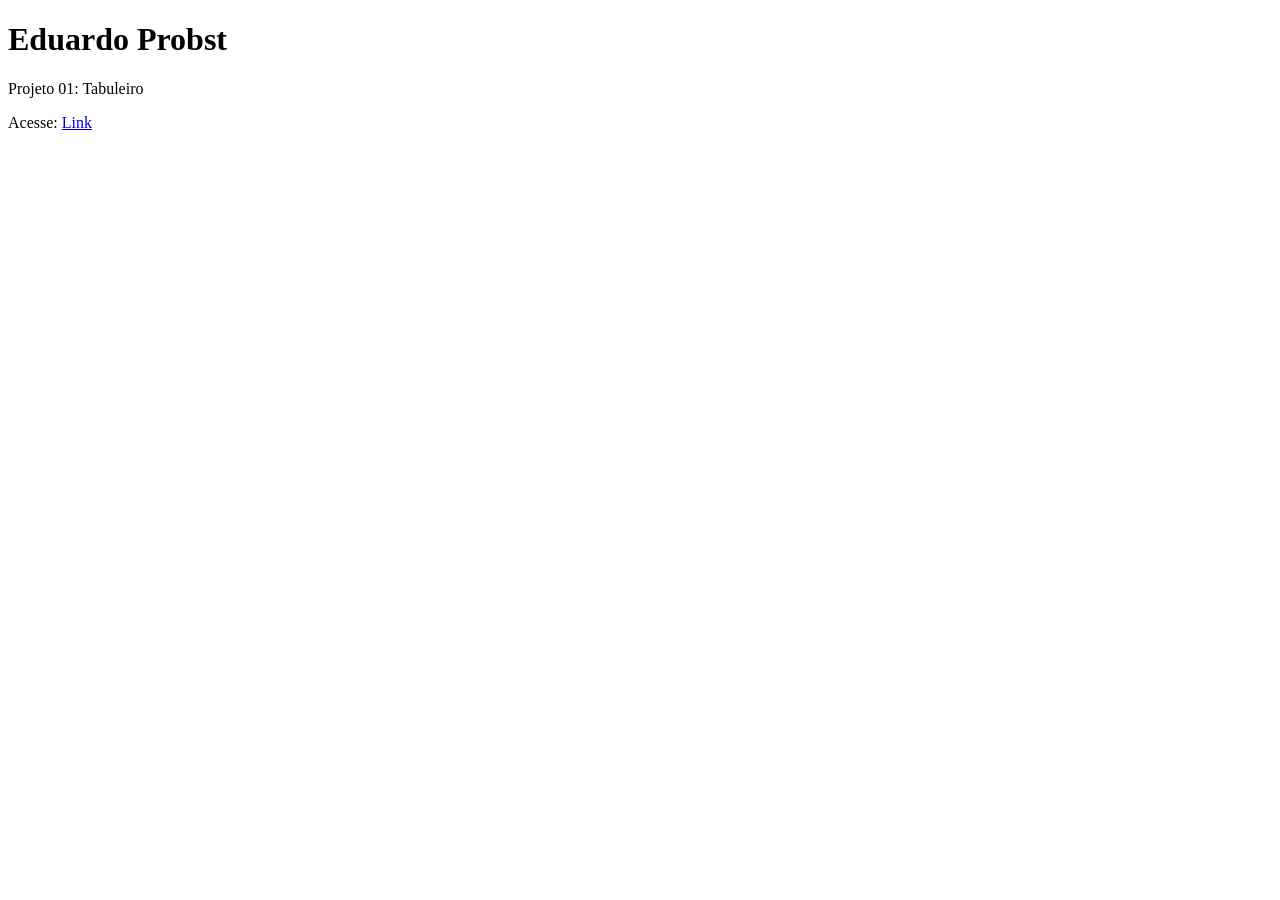
<file: index.html>
<!DOCTYPE html>
<html lang="en">
<head>
    <meta charset="UTF-8"> 
    <meta name="viewport" content="width=device-width, initial-scale=1.0">
    <title>Document</title>
</head>
<body>
    
    <h1>Eduardo Probst</h1>

    <p>Projeto 01: Tabuleiro</p>
    <p>Acesse: <a href="./projeto-01/index.html">Link</a></p>
    
</body>
</html>
</file>
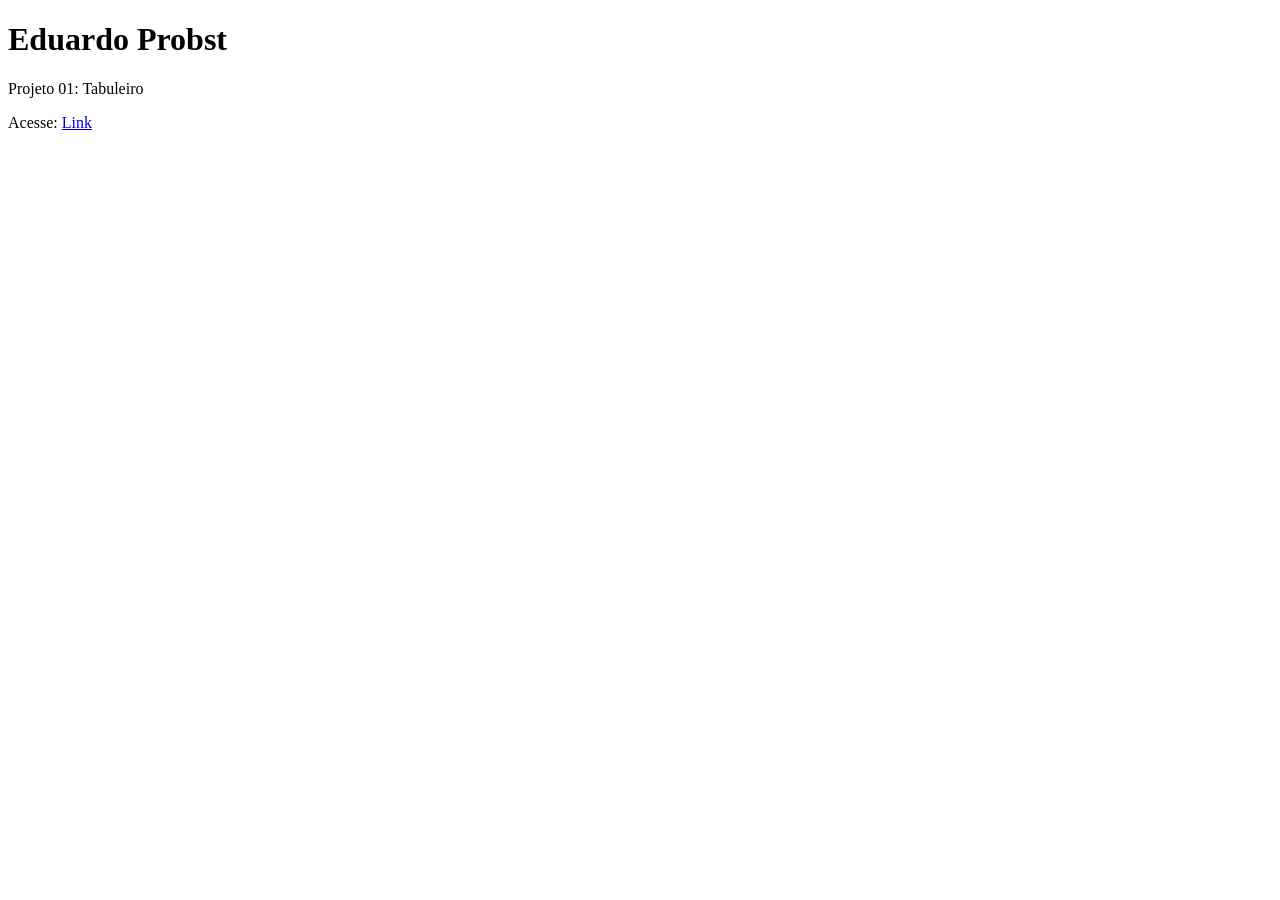
<file: Edd-Probst.hub/projetos/index.html>
<!DOCTYPE html>
<html lang="en">
<head>
    <meta charset="UTF-8">
    <meta name="viewport" content="width=device-width, initial-scale=1.0">
    <title>Document</title>
</head>
<body>
    
    <h1>Eduardo Probst</h1>

    <p>Projeto 01: Tabuleiro</p>
    <p>Acesse: <a href="./projeto-01/index.html">Link</a></p>
    
</body>
</html>
</file>
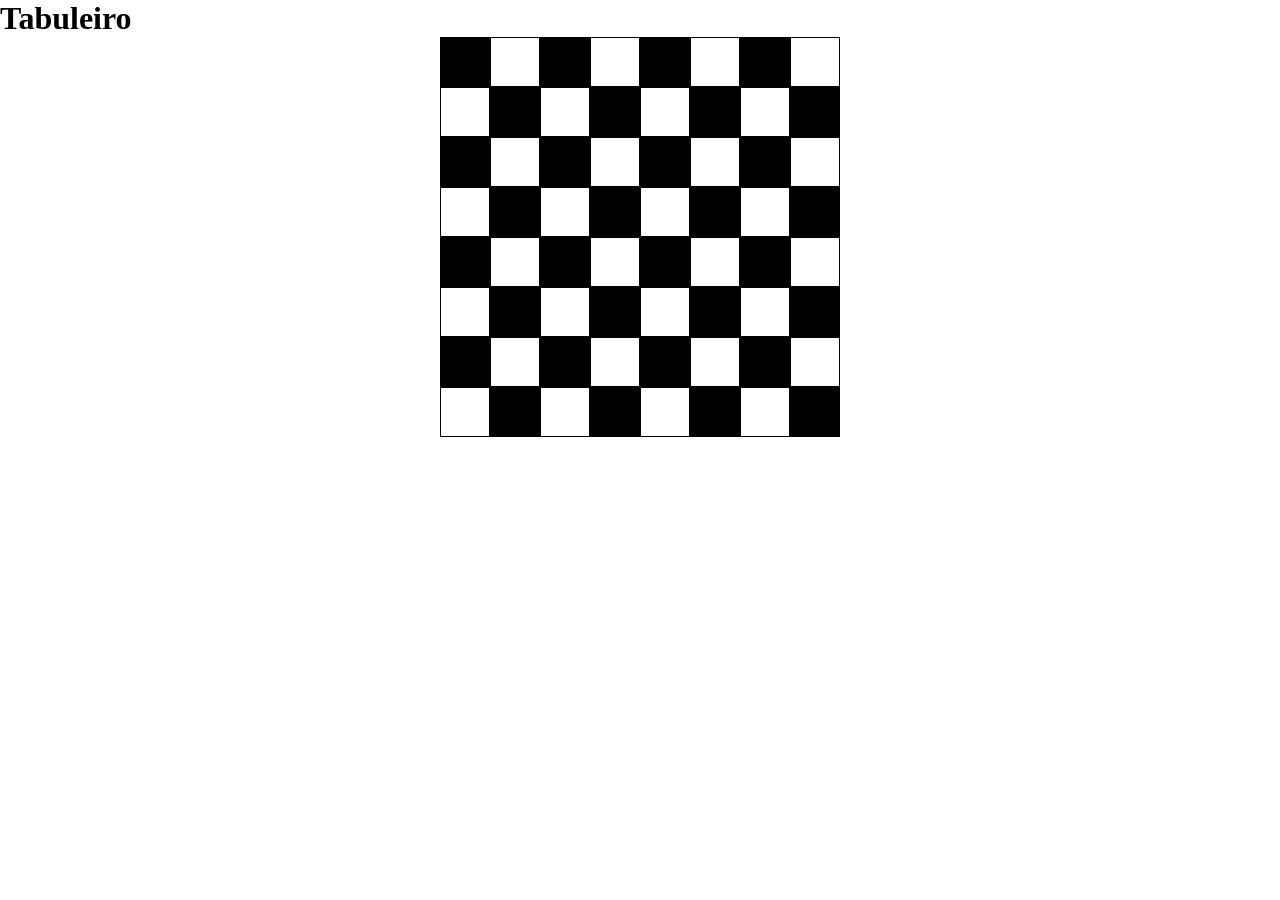
<file: projetos/projeto-01/index.html>
<!DOCTYPE html>
<html lang="en">
<head>
    <meta charset="UTF-8">
    <meta name="viewport" content="width=device-width, initial-scale=1.0">
    <title>Document</title>
    <link rel="stylesheet" href="style.css">
</head>
<body>
    
    <h1>Tabuleiro</h1>

    <div class="tabuleiro"></div>

    <script src="script.js"></script>

</body>
</html>
</file>
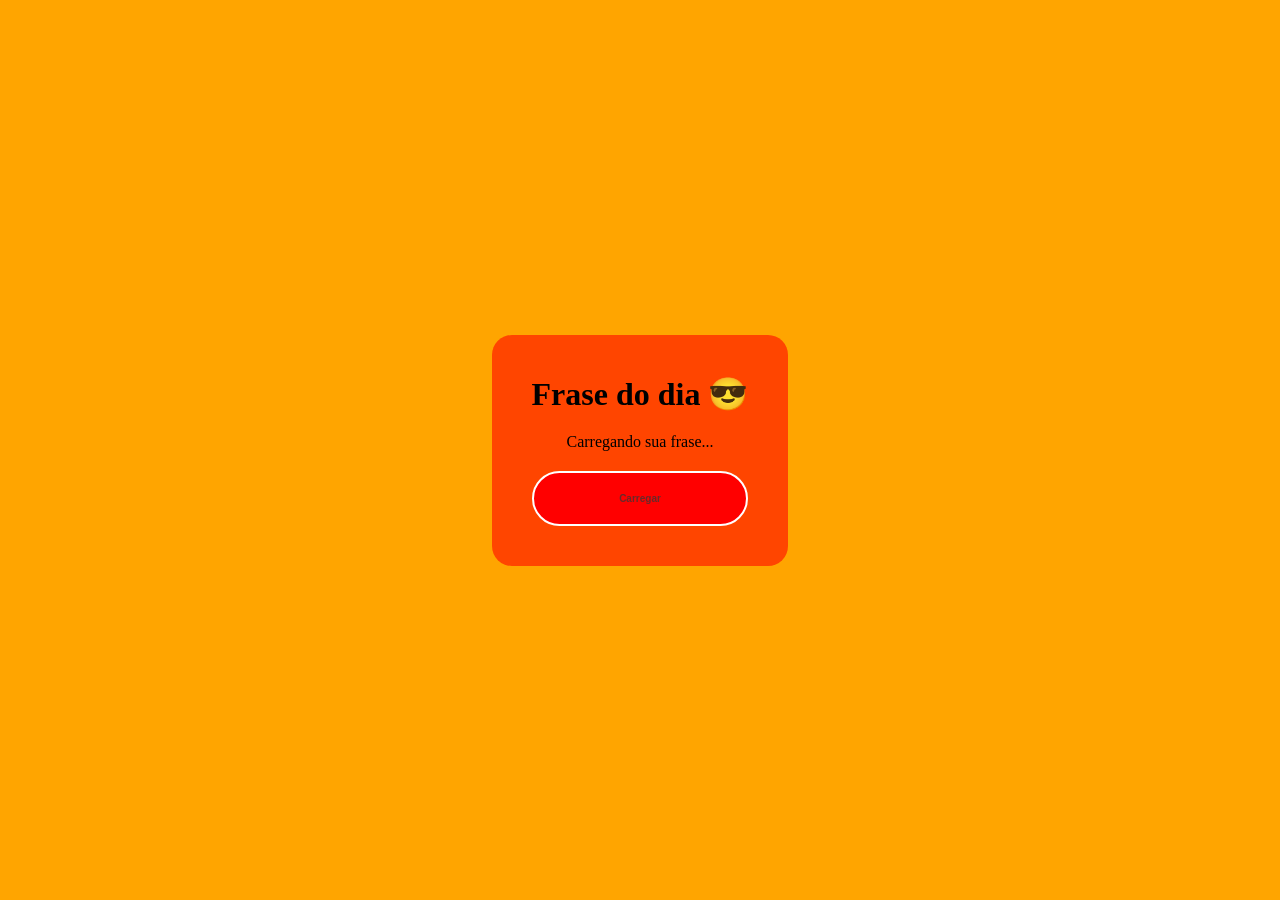
<file: projetos/projeto-03/index.html>
<!DOCTYPE html>
<html lang="en">
<head>
    <meta charset="UTF-8">
    <meta name="viewport" content="width=device-width, initial-scale=1.0">
    <title>Document</title>
    <link rel="stylesheet" href="style.css">
</head>
<body>
    
    <div class="container">

    <h1>Frase do dia 😎​</h1>
    <p class="frase">Carregando sua frase...</p>

    <button class="btnFrase">Carregar</button>
    
    <script src="script.js"></script>

    </div>
    
</body>
</html>
</file>
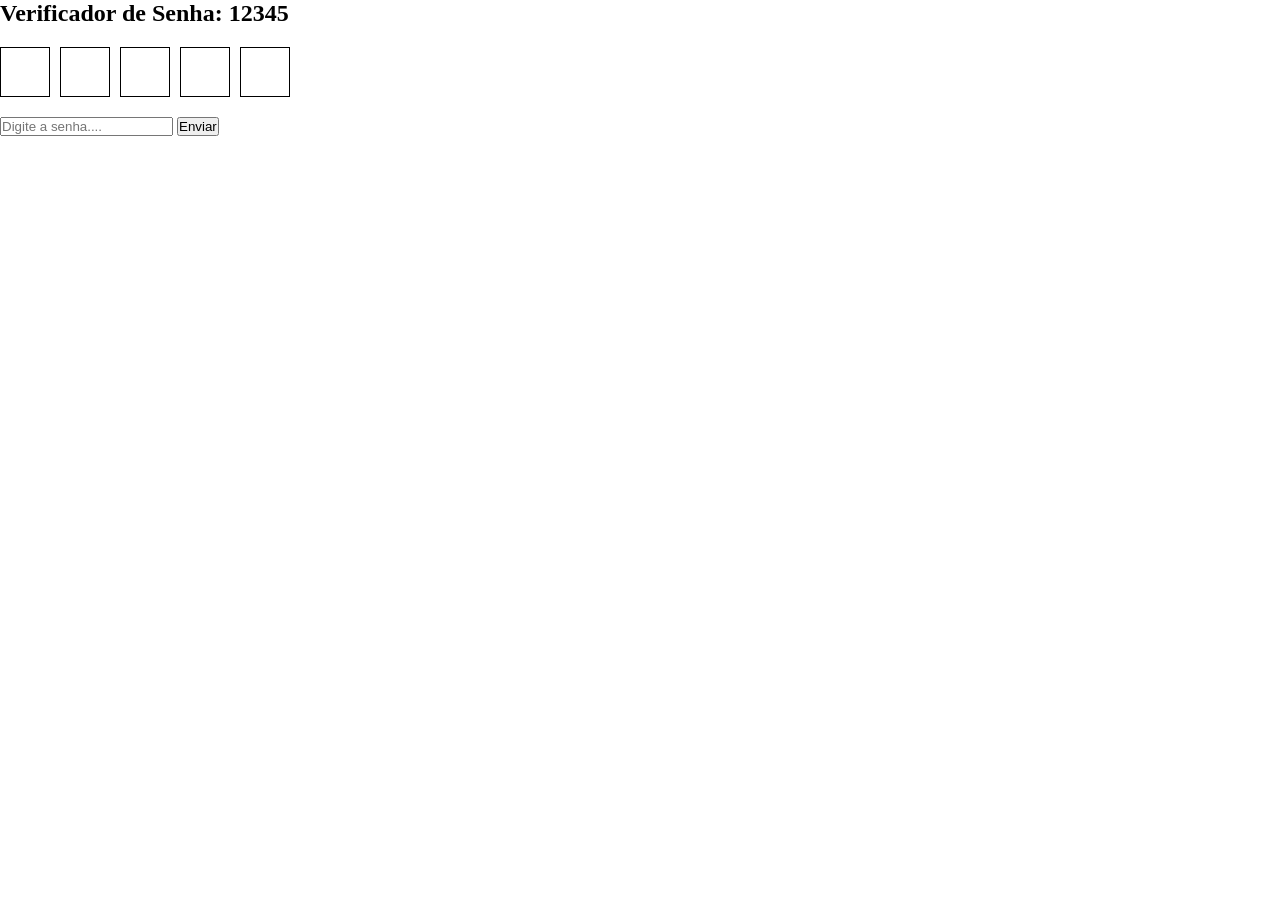
<file: projetos/projeto-04/index.html>
<!DOCTYPE html>
<html lang="en">
<head>
    <meta charset="UTF-8">
    <meta name="viewport" content="width=device-width, initial-scale=1.0">
    <title>Document</title>
    <link rel="stylesheet" href="style.css">
</head>
<body>
    
    <h2>Verificador de Senha: 12345</h2>

    <div class="senha">

        <div class="digito"></div>
        <div class="digito"></div>
        <div class="digito"></div>
        <div class="digito"></div>
        <div class="digito"></div>

    </div>

    <input class="imputSenha" type="text" placeholder="Digite a senha...." maxlength="5">

    <button class="btnEnviar">Enviar</button>

    <script src="script.js"></script>

</body>
</html>
</file>
<file: projetos/projeto-01/style.css>
* {

    margin: 0;
    padding: 0;
    box-sizing: border-box;

}

.tabuleiro {

    width: 400px;
    margin: 0 auto;
    background-color: lightgray;
    display: flex;
    flex-wrap: wrap;

}

.casa {

    width: 50px;
    height: 50px;
    background: white;
    border: 1px solid black;

}

.preto {

    background: black;
    
}
</file>
<file: projetos/projeto-03/style.css>
* {

    padding: 0;
    margin: 0;
    box-sizing: border-box;

}

body {

    width: 100vw;
    height: 100vh;
    display: flex;
    align-items: center;
    justify-content: center;
    background-color: orange;

}

.container {

    padding: 40px;
    border-radius: 20px;
    border-radius: 20px;
    background-color: orangered;
    display: flex;
    flex-direction: column;
    gap: 20px;
    text-align: center;

}

.btnFrase {

    padding: 20px;
    background-color: red;
    color: rgb(105, 42, 42);
    border: 2px solid white;
    border-radius: 50px;
    cursor: pointer;
    font-size: 10px;
    font-weight: 700;

}

.btnFrase:hover {

    background-color: blueviolet;

}
</file>
<file: projetos/projeto-04/style.css>
* {

    padding: 0;
    margin: 0;
    box-sizing: border-box;

}

.senha{

    display: flex;
    flex-direction: row;
    gap: 10px;
    margin: 20px 0;

}

.digito {

    width: 50px;
    height: 50px;
    border: 1px solid black;
    text-align: center;
    line-height: 50px;

}

.certo {

    background-color: greenyellow;

}

.erro {

    background-color: orangered;
    
}
</file>
